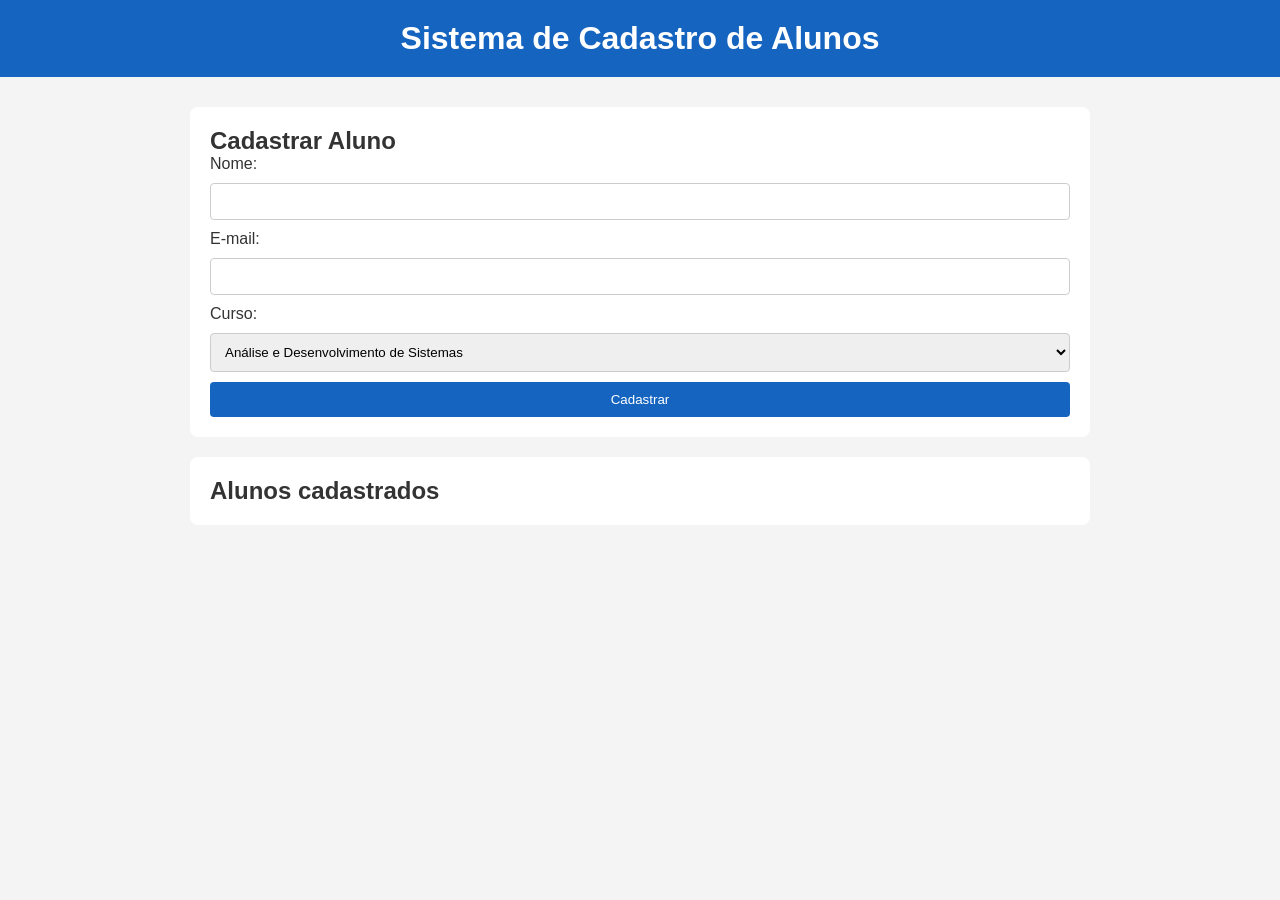
<file: index.html>
<!DOCTYPE html>
<html lang="pt-BR">
<head>
    <!-- Configuração de caracteres -->
    <meta charset="UTF-8">

    <!-- Configuração para dispositivos móveis -->
    <meta name="viewport" content="width=device-width, initial-scale=1.0">

    <!-- Título da aplicação -->
    <title>Sistema de Cadastro de Alunos</title>

    <!-- Arquivo de estilos -->
    <link rel="stylesheet" href="css/style.css">
</head>

<body>

    <!-- Cabeçalho da aplicação -->
    <header>
        <h1>Sistema de Cadastro de Alunos</h1>
    </header>

    <!-- Conteúdo principal -->
    <main>

        <!-- Formulário de cadastro -->
        <section>
            <h2>Cadastrar Aluno</h2>

            <form id="formAluno">

                <!-- Campo nome -->
                <label for="nome">
                    Nome:
                </label>

                <input
                    type="text"
                    id="nome"
                    required
                >

                <!-- Campo e-mail -->
                <label for="email">
                    E-mail:
                </label>

                <input
                    type="email"
                    id="email"
                    required
                >
<label for="curso">
    Curso:
</label>

<select id="curso">
    <option value="ads">
        Análise e Desenvolvimento de Sistemas
    </option>

    <option value="si">
        Sistemas de Informação
    </option>
</select>
                <!-- Botão -->
                <button type="submit">
                    Cadastrar
                </button>

            </form>
        </section>

        <!-- Lista de alunos -->
        <section>
            <h2>Alunos cadastrados</h2>

            <ul id="listaAlunos">
                <!-- JavaScript adicionará os alunos aqui -->
            </ul>
        </section>

    </main>

    <!-- JavaScript -->
    <script src="js/app.js"></script>

</body>
</html>
</file>
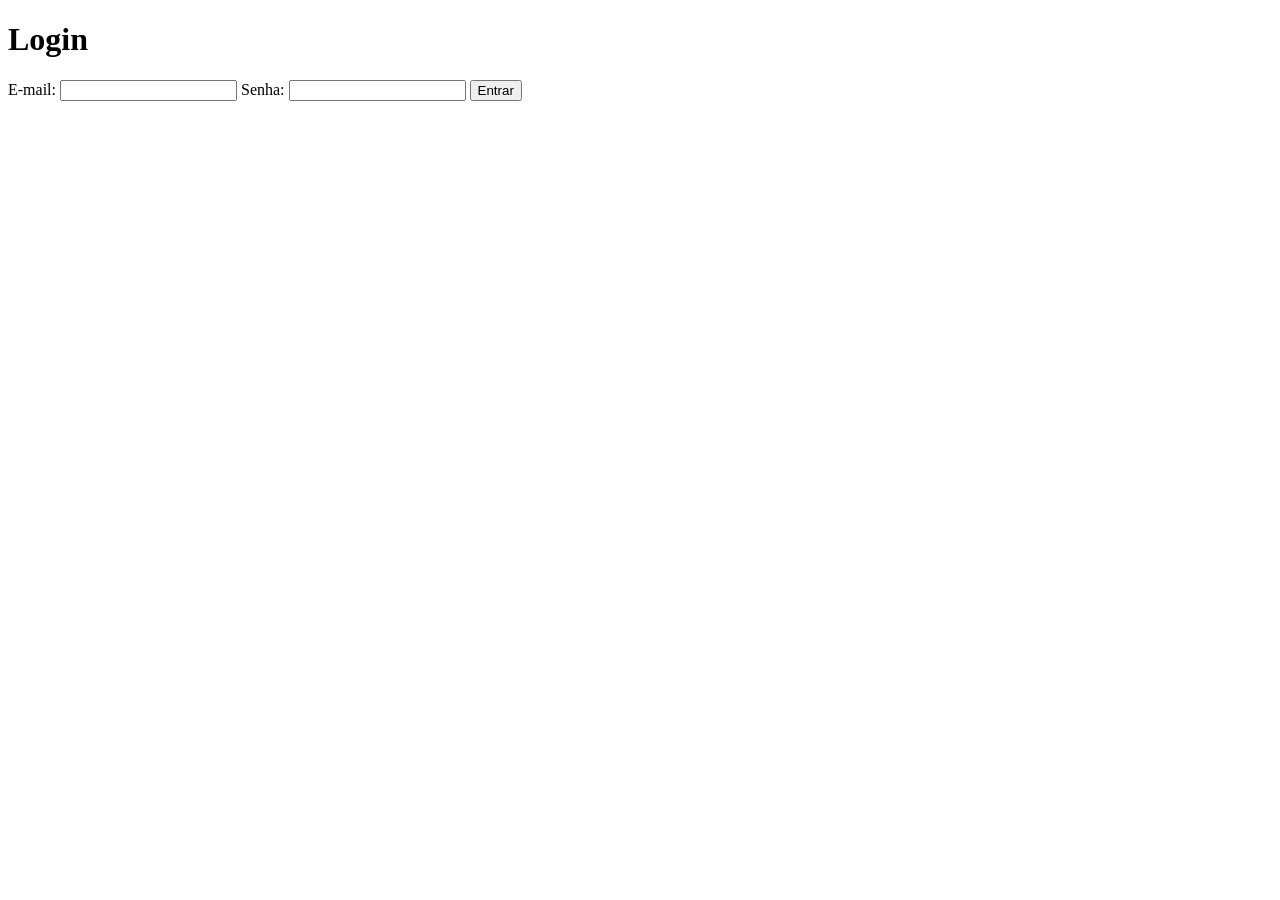
<file: login.html>
<!DOCTYPE html>
<html lang="pt-BR">
<head>
    <meta charset="UTF-8">
    <meta name="viewport" content="width=device-width, initial-scale=1.0">
    <title>Login</title>
</head>

<body>

    <h1>Login</h1>

    <form>

        <label for="email">
            E-mail:
        </label>

        <input
            type="email"
            id="email"
            required
        >

        <label for="senha">
            Senha:
        </label>

        <input
            type="password"
            id="senha"
            required
        >

        <button type="submit">
            Entrar
        </button>

    </form>

</body>
</html>
</file>
<file: css/style.css>
/* ==================================================
   RESET
================================================== */

* {
    margin: 0;
    padding: 0;
    box-sizing: border-box;
}

/* ==================================================
   BODY
================================================== */

body {
    font-family: Arial, sans-serif;
    background-color: #f4f4f4;
    color: #333;
}

/* ==================================================
   HEADER
================================================== */

header {
    background-color: #1565c0;
    color: white;
    padding: 20px;
    text-align: center;
}

/* ==================================================
   MAIN
================================================== */

main {
    width: 90%;
    max-width: 900px;
    margin: 30px auto;
}

/* ==================================================
   SECTIONS
================================================== */

section {
    background-color: white;
    padding: 20px;
    margin-bottom: 20px;
    border-radius: 8px;
}

/* ==================================================
   FORMULÁRIO
================================================== */

form {
    display: flex;
    flex-direction: column;
    gap: 10px;
}

/* ==================================================
   INPUTS
================================================== */

input,
select {
    padding: 10px;
    border: 1px solid #ccc;
    border-radius: 4px;
}

/* ==================================================
   BOTÃO
================================================== */

button {
    padding: 10px;
    border: none;
    border-radius: 4px;
    background-color: #1565c0;
    color: white;
    cursor: pointer;
}

/* ==================================================
   LISTA
================================================== */

li {
    padding: 10px;
    border-bottom: 1px solid #ddd;
}

/* ==================================================
   RESPONSIVIDADE
================================================== */

@media (max-width: 600px) {
    main {
        width: 95%;
    }
}
</file>
